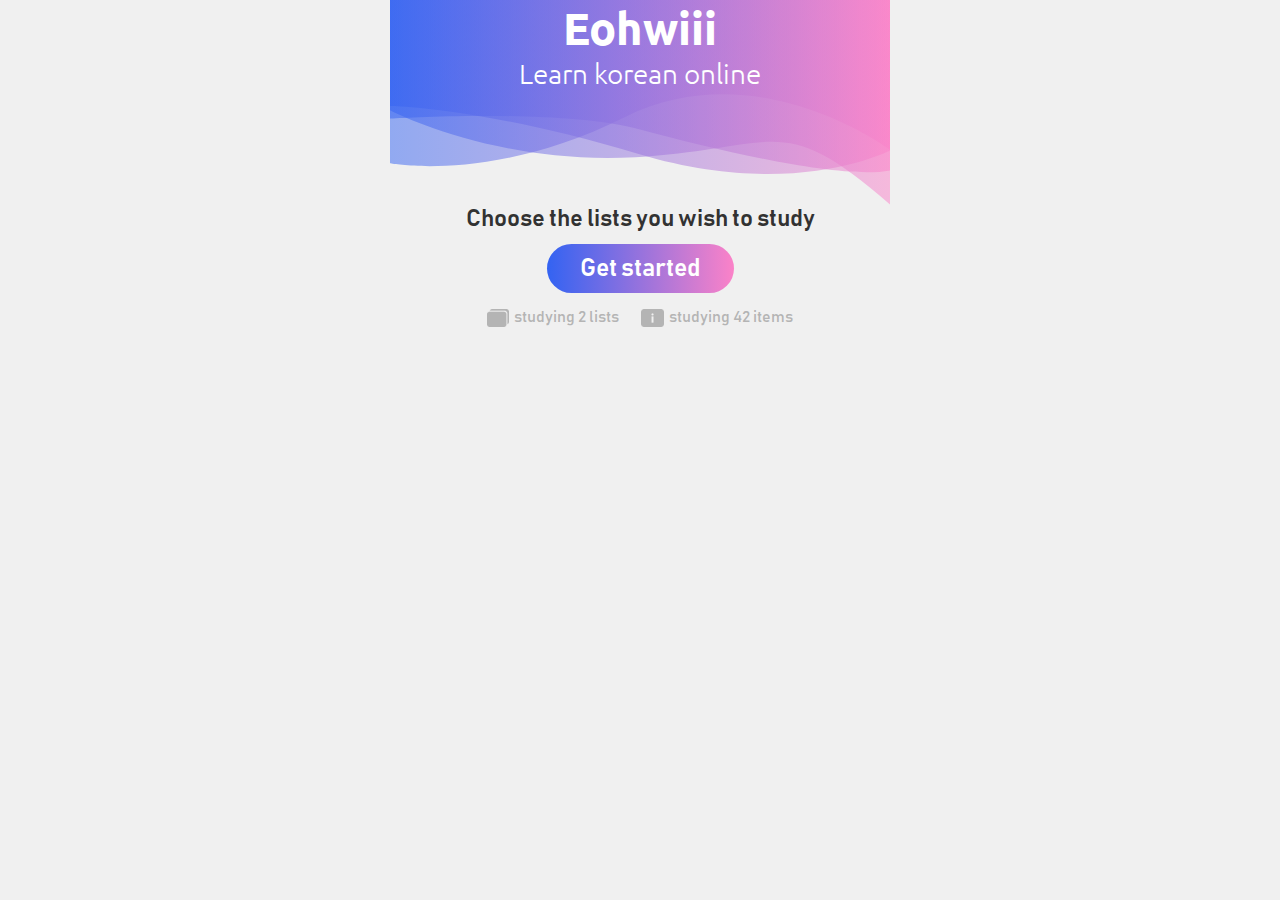
<file: index.html>
<!DOCTYPE html>
<html lang="en">
<head>
    <meta charset="UTF-8">
    <meta http-equiv="X-UA-Compatible" content="IE=edge">
    <meta name="viewport" content="width=device-width, initial-scale=1.0">
    <link rel="icon" href="https://raw.githubusercontent.com/emmanuelvln/eohwiii/master/imgs/icon.png" type="image/icon type">
    <link rel="stylesheet" type="text/css" href="index.css">

    <title>Eohwiii</title>

    <script type="text/javascript"
        src="https://ajax.googleapis.com/ajax/libs/jquery/1.9.1/jquery.min.js">
    </script>
    <script src="index.js"></script>
</head>
<body>
    <div id="app">
        <div id="top-wave">
            <div id="title-container">
                <div class="title">Eohwiii</div>
                <div class="subtitle">Learn korean online</div>
            </div>
        </div>
        <div id="start-container">
            <div id="prompter">Choose the lists you wish to study</div>
            <div id="start-button" onclick="start()"><p>Get started</p></div>
            <div id="info-container">
                <div id="list-count"><img src="imgs/list-icon-gray.png"><p>studying 2 lists</p></div>
                <div id="item-count"><img src="imgs/item-icon.png"><p>studying 42 items</p></div>
            </div>
        </div>
        <div id="list-container"></div>
        </div>
    </div>
</body>
</html>
</file>
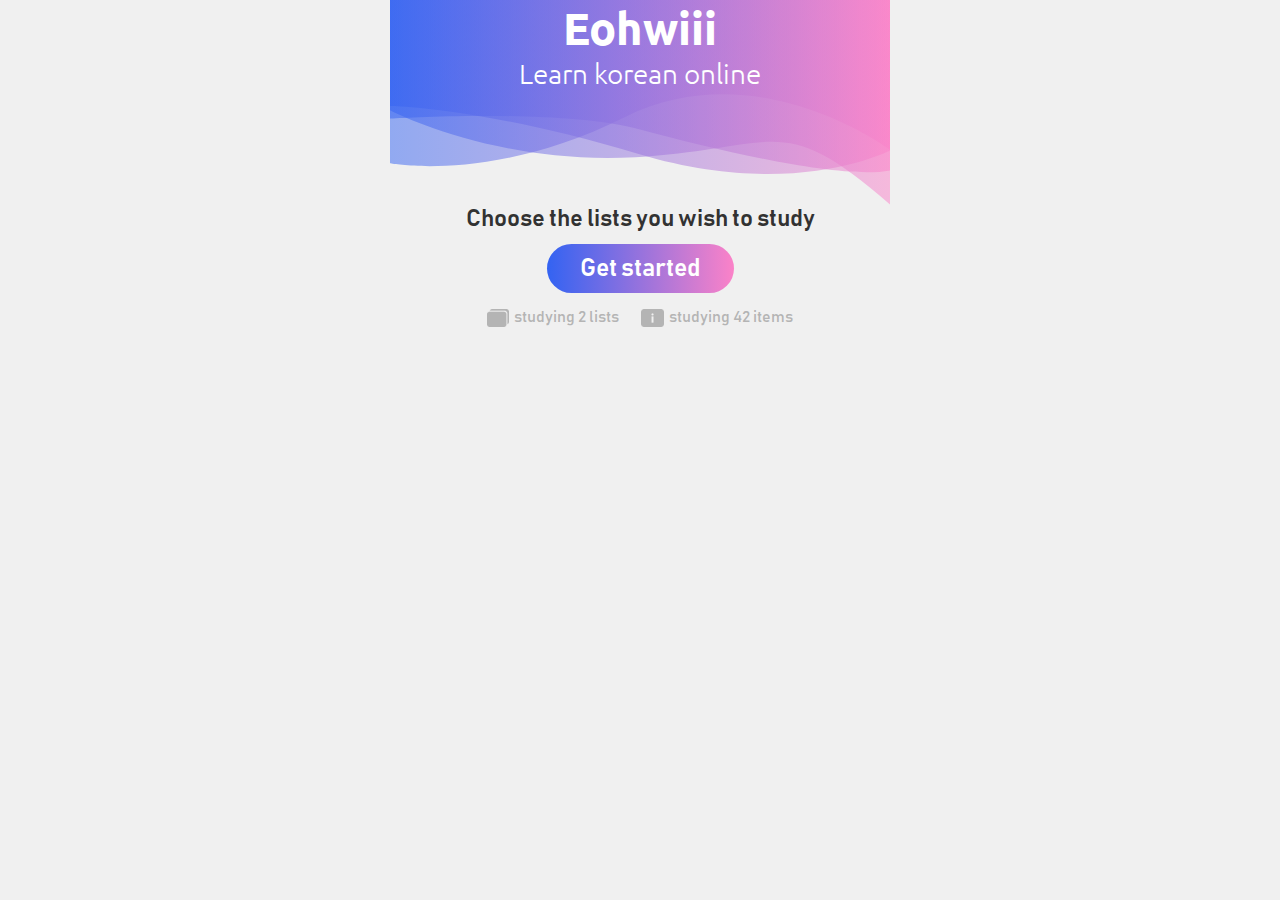
<file: study.html>
<!DOCTYPE html>
<html lang="en">
<head>
    <meta charset="UTF-8">
    <meta http-equiv="X-UA-Compatible" content="IE=edge">
    <meta name="viewport" content="width=device-width, initial-scale=1.0">
    <link rel="icon" href="https://raw.githubusercontent.com/emmanuelvln/eohwiii/master/imgs/icon.png" type="image/icon type">
    <link rel="stylesheet" type="text/css" href="study.css">

    <title>Eohwiii</title>

    <script type="text/javascript"
        src="https://ajax.googleapis.com/ajax/libs/jquery/1.9.1/jquery.min.js">
    </script>
    <script src='study.js'></script>
</head>
<body>
    <div id="app">
        <div id="top-wave">
            <div id="title-container">
                <div id="title">Eohwiii</div>
                <div id="subtitle">Learn korean online</div>
            </div>
        </div>
        <div id="back-button" onclick="goHome()"><img src="imgs/back.png" height="46px"></div>
        <div id="list-prompt"><img id="list-promp-icon" src="imgs/list-icon.png"><p id="list-prompt-text">School 1</p></div>
        <div id="show-container"><p>Display loading...</p></div>
        <div onclick='playSound("ko","hello")' id="listen">Have a listen</div>
        <div id="indicator">Subtext loading...</div>
        <div id="input-container">
            <input class="input-field" id="input-field" type="text"
                placeholder="Type your answer here">
        </div>
        <div id="next-button" onclick="openPopUp(false)">Skip</div>
    </div>
    <div id="filter"></div>
    <div id="popup-container">
        <div id="popup-wave" class="spacer"><p id="wave-state">Correct</p></div>
        <div class="popup-space">
            <p id="popup-word-title" class="popup-title">The word was</p>
            <p id="popup-word-sub" class="popup-sub">대학교</p>
        </div>
        <div class="popup-space">
            <p id="popup-mean-title" class="popup-title">Meaning</p>
            <p id="popup-mean-sub" class="popup-sub">Ouiouibaguette</p>
        </div>
        <div id="popup-button" onclick="clearPopUp()">Done</div>
    </div>
</body>
</html>
</file>
<file: index.css>
@font-face {
    font-family: Evogria;
    src: url('fonts/Evogria.otf');
}
@font-face {
    font-family: Sofia;
    src: url('fonts/Sofia.otf');
}
@font-face {
    font-family: Blanch;
    src: url('fonts/Blanch.otf');
}
@font-face {
    font-family: KaushanScript;
    src: url('fonts/KaushanScript.otf');
}
@font-face {
    font-family: ConfigCondensed;
    src: url('fonts/ConfigCondensed.otf');
}
@font-face {
    font-family: Bahnschrift;
    src: url('fonts/Bahnschrift.TTF');
}
@font-face {
    font-family: PlexSansKR;
    src: url('fonts/PlexSansKR.ttf');
}
@font-face {
    font-family: UbuntuBold;
    src: url('fonts/UbuntuBold.ttf');
}
@font-face {
    font-family: UbuntuLight;
    src: url('fonts/UbuntuLight.ttf');
}
@font-face {
    font-family: LotteMartBold;
    src: url('fonts/LotteMartBold.ttf');
}
:root {
    --gray: #262626ff;
    --dgray: #323232ff;
    --gwhite: #f0f0f0ff;
    --lgray: #b4b4b4ff;
    --blue: #3363f2ff;
    --pink: #fb82c8ff;
}

html {
    font-family: Bahnschrift;
    background-color: var(--gwhite);
}

body 
{
    -webkit-user-select: none;
    -moz-user-select:-moz-none;
    -ms-user-select:none;
    user-select:none;
}

body {
    margin: 0;
    display: flex;
    flex-direction: column;
    align-items: center;
    justify-content: center;
}

#app {
    width: 500px;
    height: 90vh;
    background-color: var(--gwhite);
    display: flex;
    flex-direction: column;
    align-items: center;
    justify-content: start;
}

#top-wave {
    aspect-ratio: 500/205;
    width: 100%;
    min-width: 100%;
    background-repeat: no-repeat;
    background-position: center;
    background-size: cover;
    background-image: url('./imgs/top-wave.svg');
}

#title-container {
    width: 100%;
    height: 100%;
    color: white;
    display: flex;
    flex-direction: column;
    align-items: center;
    justify-content: start;
}

.title {
    font-family: UbuntuBold;
    font-size: 45px;
}

.subtitle {
    font-family: UbuntuLight;
    font-size: 28px;
}

#start-container {
    margin: 0 auto 0 auto;
    border-radius: 10px;
    width: 100%;
    height: 135px;
    display: flex;
    flex-direction: column;
    align-items: center;
    justify-content: space-evenly;
}

#prompter {
    font-family: Bahnschrift;
    font-size: 24px;
    font-weight: 600;
    color: var(--dgray);
}

#start-button {
    width: 187px;
    height: 49px;
    background: linear-gradient(to right, var(--blue), var(--pink));
    border-radius: 30px;
    display: flex;
    align-items: center;
    justify-content: space-evenly;
    margin-top: 10px;
}

#start-button p {
    color: white;
    font-weight: 600;
    font-size: 25px;
}

#start-button:hover {
    cursor: pointer;
    filter: brightness(0.9);
}

#info-container {
    display: flex;
    align-items: center;
    justify-content: space-evenly;
    width: 70%;
    margin-top: 15px;
}

#list-count, #item-count{
    display: flex;
    align-items: center;
    justify-content: space-evenly;
}

#list-count img, #item-count img{
    height: 18px;
}

#list-count p, #item-count p {
    font-size: 16px;
    margin: 0 0 0 5px;
    color: var(--lgray);
}

#list-container {
    margin: 35px auto 0 auto;
    border-radius: 10px;
    width: 100%;
    height: calc(100vh - 300px);
    display: flex;
    flex-direction: column;
    align-items: center;
    justify-content: start;
    overflow: scroll;
}

.list-item-container {
    width: 90%;
    height: 100%;
    padding: 15px 0 0 0;
    margin: 0 15px 0 15px;
}

.list-item {
    display: grid;
    grid-template-columns: 10% 50px 70% 10%;
    background-color: var(--gwhite);
    background-position: center;
    transition: background 1s;
}

.list-item:hover {
    background-color: var(--gwhite);
    background-image: radial-gradient(circle, transparent 1%, var(--gwhite) 1%);
    background-position: center;
    background-size: 15000%;
}

.list-item:active {
    transition: background 0s;
    background-color: #dededeff;
    background-size: 100%;
}

.hidden-list-item {
    display: none;
    height: 200px;
    overflow: scroll;
    flex-direction: column;
    align-items: center;
}

.hidden-items {
    width: 70%;
    display: flex;
}

.hidden-bubbles {
    width: 50%;
    text-align: center;
    font-family: LotteMartBold; 
    padding: 10px 0 10px 0;
    margin: 5px 0 5px 0;
}

#hidden-bubble-left {
    background-image: url('./imgs/item-bubble-left.svg');
    background-repeat: no-repeat;
    background-size: 100% 100%;
}

#hidden-bubble-right {
    background-image: url('./imgs/item-bubble-right.svg');
    background-repeat: no-repeat;
    background-size: 100% 100%;
}

.chevron {
    display: flex;
    flex-direction: column;
    justify-content: center;
}

.chevron-icon {
    padding: 10px;
}

#list-icon {
    display: flex;
    flex-direction: column;
    justify-content: center;
}

#item-name {
    width: 80%;
    margin: 10px 0 0 15px;
    font-size: 23px;
    font-family: Bahnschrift;
    font-weight: bold;
    color: var(--dgray);
}

#item-counter {
    margin: 0 0 0 15px;
    font-size: 15px;
    font-family: Bahnschrift;
    color: var(--lgray); 
}

.checker {
    height: 100%;
    width: 100%;
    display: flex;
    align-items: center;
    justify-content: center;
}

.list-status {
    height: 20px;
}
</file>
<file: study.css>
@font-face {
    font-family: Evogria;
    src: url('fonts/Evogria.otf');
}
@font-face {
    font-family: Sofia;
    src: url('fonts/Sofia.otf');
}
@font-face {
    font-family: Blanch;
    src: url('fonts/Blanch.otf');
}
@font-face {
    font-family: KaushanScript;
    src: url('fonts/KaushanScript.otf');
}
@font-face {
    font-family: ConfigCondensed;
    src: url('fonts/ConfigCondensed.otf');
}
@font-face {
    font-family: Bahnschrift;
    src: url('fonts/Bahnschrift.TTF');
}
@font-face {
    font-family: PlexSansKR;
    src: url('fonts/PlexSansKR.ttf');
}
@font-face {
    font-family: UbuntuBold;
    src: url('fonts/UbuntuBold.ttf');
}
@font-face {
    font-family: UbuntuLight;
    src: url('fonts/UbuntuLight.ttf');
}
@font-face {
    font-family: LotteMartBold;
    src: url('fonts/LotteMartBold.ttf');
}
:root {
    --gray: #262626ff;
    --dgray: #323232ff;
    --gwhite: #f0f0f0ff;
    --lgray: #b4b4b4ff;
    --blue: #3363f2ff;
    --pink: #fb82c8ff;
}

html {
    background-color: var(--light);
    font-family: Bahnschrift;
}

body {
    -webkit-user-select: none;
    -moz-user-select:-moz-none;
    -ms-user-select:none;
    user-select:none
}

body {
    margin: 0;
    display: flex;
    flex-direction: column;
    align-items: center;
    justify-content: center;
    background-color: var(--gwhite);
}

#app {
    width: 100vw;
    height: 80vh;
    background-color: var(--gwhite);
    display: flex;
    flex-direction: column;
    align-items: center;
    justify-content: start;
}

#top-wave {
    aspect-ratio: 500/205;
    width: 100%;
    min-width: 100%;
    background-repeat: no-repeat;
    background-position: center;
    background-size: cover;
    background-image: url('./imgs/top-wave.svg');
}

#title-container {
    width: 100%;
    height: 100%;
    color: white;
    display: flex;
    flex-direction: column;
    align-items: center;
    justify-content: start;
}

#title {
    font-family: UbuntuBold;
    font-size: 45px;
}

#subtitle {
    font-family: UbuntuLight;
    font-size: 28px;
}

#back-button {
    position: absolute;
    top: 21px;
    left: 47px;
}

#back-button:hover {
    cursor: pointer;
    filter: brightness(0.9);
}

#list-prompt {
    display: flex;
    align-items: center;
    justify-content: center; 
}

#list-prompt p {
    color: var(--dgray);
    padding: 0px 0px 0px 13px;
    margin: 0px;
    font-size: 26px;
    font-family: Bahnschrift;
    font-weight: 600;
}

#list-promp-icon {
    height: 29px;
}

#show-container {
    background-color: white;
    width: 76%;
    height: 73px;
    min-height: 73px;
    margin-top: 17px;
    border-radius: 15px;
    display: flex;
    align-items: center;
    justify-content: center;
    color: white;
    font-family: LotteMartBold;
}

#show-container p {
    color: var(--dgray);
    font-size: 24px;
}

#listen {
    margin-top: 5px;
    font-family: Bahnschrift; 
    color: var(--lgray);
}

#listen:hover {
    cursor: pointer;
}

#indicator {
    margin-top: 20px;
    display: block;
    font-size: 27px;
    font-family: Bahnschrift;
    font-weight: 600;
    color: var(--dgray);;
}

#input-container {
    width: 76%;
    height: 73px;
    min-height: 73px;
    margin-top: 10px;
}

#input-field {
    background-color: white;
    width: 100%;
    height: 100%;
    border-radius: 15px;
    text-align: center;
    font-family: LotteMartBold;
    font-size: 20px;
    border: none;
}

#next-button {
    font-family: Bahnschrift;
    font-size: 15px;
    margin-top: 20px;
    color: white;
    width: 132px;
    height: 40px;
    min-height: 40px;
    background: linear-gradient(to right, var(--blue), var(--pink));
    border-radius: 50px;
    display: flex;
    align-items: center;
    justify-content: center;
}

#next-button:hover {
    filter: brightness(0.9);
    cursor: pointer;
}

#filter {
    display: none;
    top: 0px;
    position: absolute;
    height: 100%;
    width: 100vw;
    background-color: #00000088;
}

#popup-container {
    width: 400px;
    height: 355px;
    position: absolute;
    margin-left: auto;
    margin-right: auto;
    top: 180px;
    background-color: var(--gwhite);
    display: none;
    border-radius: 15px;
    overflow: hidden;
    animation-duration: 0.3s;
    animation-name: open;
}

#color-top {
    width: 400px;
    height: 45px;
    top: 0px;
    overflow: hidden;
    background-color: green;
    border-radius: 30px 30px 0px 0px;
}

#popup-button {
    background: linear-gradient(to right, #049b5bff, #32fca7ff);
    color: white;
    font-family: Bahnschrift;
    height: 40px;
    width: 132px;
    margin-right: auto;
    margin-left: auto;
    border-radius: 30px;
    display: flex;
    align-items: center;
    justify-content: center;
    font-size: 15px;
}

#popup-button:hover {
    filter: brightness(0.9);
    cursor: pointer;
}

.spacer {
    aspect-ratio: 300/85;
    width: 100%;
    background-repeat: no-repeat;
    background-position: center;
    background-size: cover;
}

#popup-wave {
    background-image: url('./imgs/wave-green.svg');
    text-align: center;
}

#popup-wave p {
    margin: 0;
    padding-top: 10px;
    color: white;
    font-family: Bahnschrift;
    font-weight: bold;
    font-size: 28px;
}

.popup-space {
    margin-right: auto;
    margin-left: auto;
    background-color: white;
    border-radius: 10px;
    width: 90%;
    height: 80px;
    margin-bottom: 13px;
}

.popup-title {
    color: #191919ff;
    font-weight: bold;
    font-size: 23px;
    padding-top: 10px;
    padding-left: 15px;
    margin: 0;
}

.popup-sub {
    color: #b4b4b4ff;
    font-size: 20px;
    font-family: PlexSansKR;
    padding-left: 15px;
    margin: 0;
}

@keyframes open {
    0% {
        transform: scale(0);
    }
    100% {
        transform: scale(1);
    }
}
</file>
